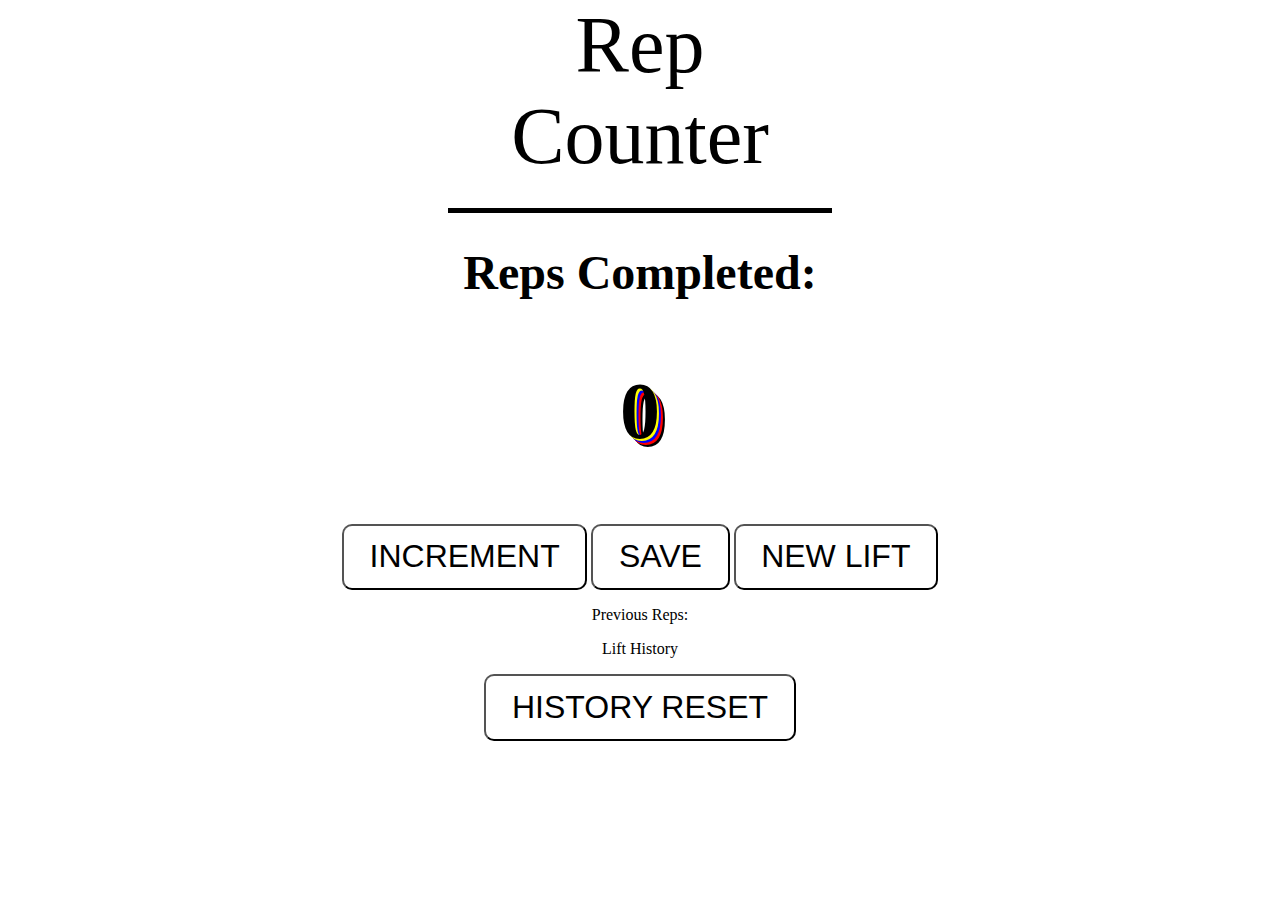
<file: index.html>
<!DOCTYPE html>
<html lang="en">
<head>
    <meta charset="UTF-8">
    <meta name="viewport" content="width=device-width, initial-scale=1.0">
    <meta http-equiv="X-UA-Compatible" content="ie=edge">
    <link rel="stylesheet" href="stylesheet.css">
    
    <title>Rep Counter</title>
</head>
<body>
    <div class="repcounter">Rep Counter</div>
    <h1 id="title">Reps Completed:</h1>
    <h2 id="count-el">0</h2>
    <button id="increment-btn" onclick="increment()">INCREMENT</button>
    <button id="save-btn" onclick="save()">SAVE</button>
    <button id="new-btn" onclick="reset()">NEW LIFT</button>
    <p>Previous Reps: </p> 
    <p id="save-el"></p>
    <p>Lift History</p>
    <ul id="history">
    </ul>
    <button id="reset-btn" onclick="clear()">HISTORY RESET</button>
    <script src="index.js"></script>
</body>
</html>
</file>
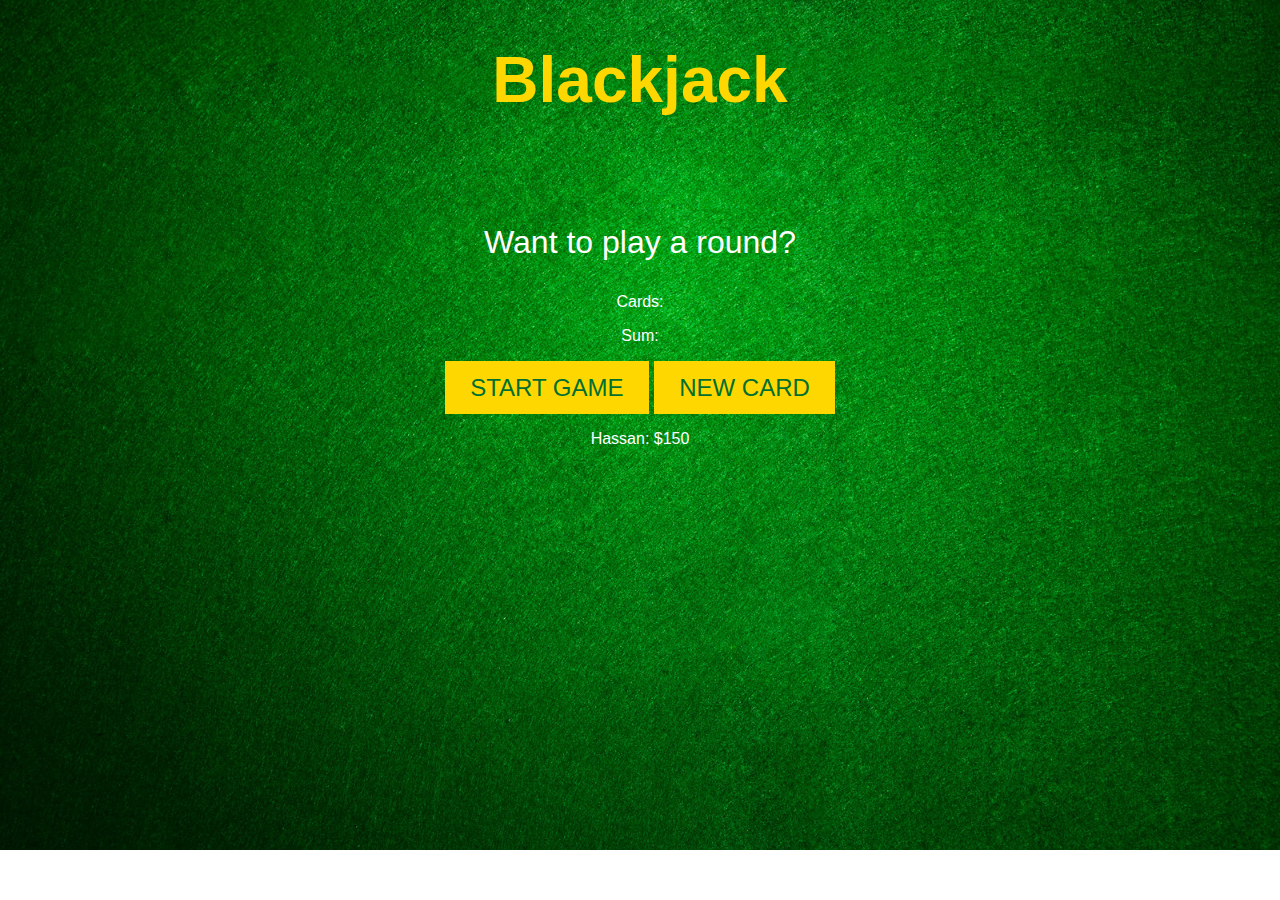
<file: blackjack.html>
<!DOCTYPE html>
<html lang="en">
<head>
    <meta charset="UTF-8">
    <meta name="viewport" content="width=device-width, initial-scale=1.0">
    <meta http-equiv="X-UA-Compatible" content="ie=edge">
    <link rel="stylesheet" href="stylesheet1.css">
    <title>Blackjack</title>
</head>
<body>
    <h1>Blackjack</h1>
    <p id="message-el">Want to play a round?</p>
    <p id="cards-el">Cards: </p>
    <p id="sum-el">Sum: </p>
    <div class="buttons">
    <button id="play-btn" onclick="startGame()">START GAME</button>
    <button id="card-btn" onclick="newCard()">NEW CARD</button>
    </div>
    <p id="player-el"></p>
    <script src="blackjack.js"></script>
</body>
</html>
</file>
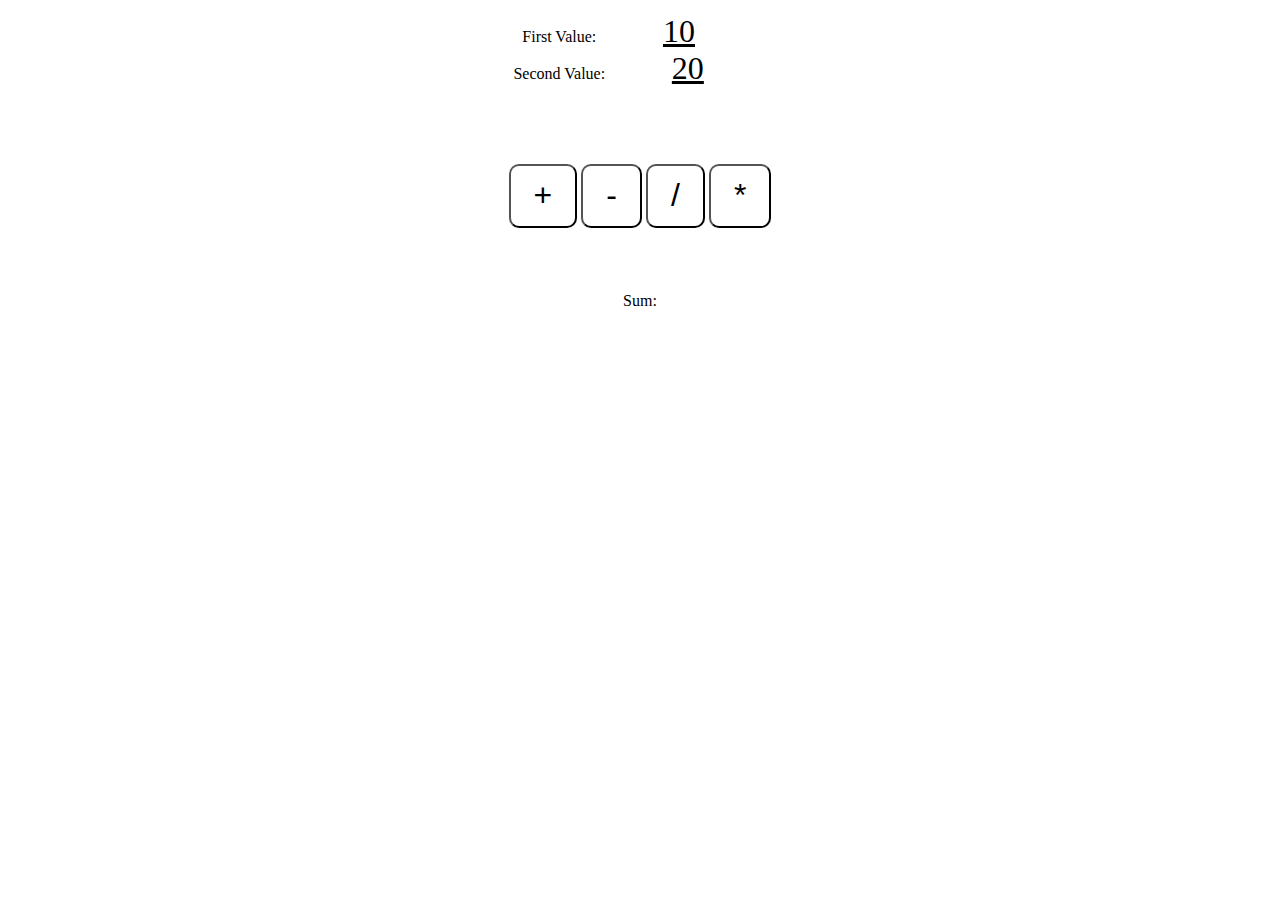
<file: calculator.html>
<!DOCTYPE html>
<html lang="en">
  <head>
    <meta charset="UTF-8" />
    <meta name="viewport" content="width=device-width, initial-scale=1.0" />
    <meta http-equiv="X-UA-Compatible" content="ie=edge" />
    <link rel="stylesheet" href="stylesheet.css" />
    <title>Calc-u-lator</title>
  </head>
  <body>
    <div class="display">
      <label for="num1-el">First Value:</label>
        <span id="num1-el"></span>
      <br>
      <label for="num2-el">Second Value:</label>
      <span id="num2-el"></span>
    </div>
    <div class="buttons">
      <button onclick="add()">+</button>
      <button onclick="sub()">-</button>
      <button onclick="divide()">/</button>
      <button onclick="multiply()">*</button>
    </div>
    <div class="answer">
      <span id="sum-el">Sum: </span>
    </div>
    <script src="index1.js"></script>
  </body>
</html>
</file>
<file: stylesheet.css>
body {
    margin: 0;
    padding: 0;
    text-align: center;
}
#title {
    font-size: 3em;
}
.title {
    font-size: 3em;
    text-shadow: 
    0.025em 0.025em 0 yellow, 
    0.05em 0.05em blue, 
    0.075em 0.075em red,
    0.1em 0.1em 0 black;
}
/* #increment-btn,
#save-btn,
#new-btn,
#reset-btn */
button {
    padding: 1% 2%;
    border-radius: 10px;
    background-color: transparent;
    font-size: 2em;
}
button:hover {
    box-shadow: 0px 5px 5px 0px
}
#count-el {
    font-size: 5em;
    text-shadow: 
        0.025em 0.025em 0 yellow, 
        0.05em 0.05em blue, 
        0.075em 0.075em red,
        0.1em 0.1em 0 black;

}
.repcounter {
    font-size: 5em;
    padding-bottom: 2%;
    border-bottom: 5px black solid;
    width: 30%;
    margin: 0 auto;
}
li {
    list-style: none;
}
a {
    text-decoration: none;
    font-size: 2em;
    color: black;
}
a:hover {
    text-decoration: underline;
}
.buttons {
    padding: 5%;
}
.display {
    padding: 1%;
}
.display > span {
    text-decoration: underline;
    padding: 5%;
    font-size: 2em;
}
</file>
<file: stylesheet1.css>
body {
    margin: 0;
    padding: 0;
    text-align: center;
    background-image: url("/table.jpg");
    background-repeat: no-repeat;
    background-size: cover;
    color: white;
    font-family: 'Trebuchet MS', 'Lucida Sans Unicode', 'Lucida Grande', 'Lucida Sans', Arial, sans-serif;
}
h1 {
    color: gold;
    font-size: 4em;
    padding-bottom: 5%;
}
#message-el {
    font-size: 2em;
}
#play-btn,
#card-btn {
    padding: 1% 2%;
    background-color: gold;
    font-size: 1.5em;
    border: none;
    color: #016f32;
}
button:hover {
    box-shadow: 0px 5px 5px 0px
}
</file>
